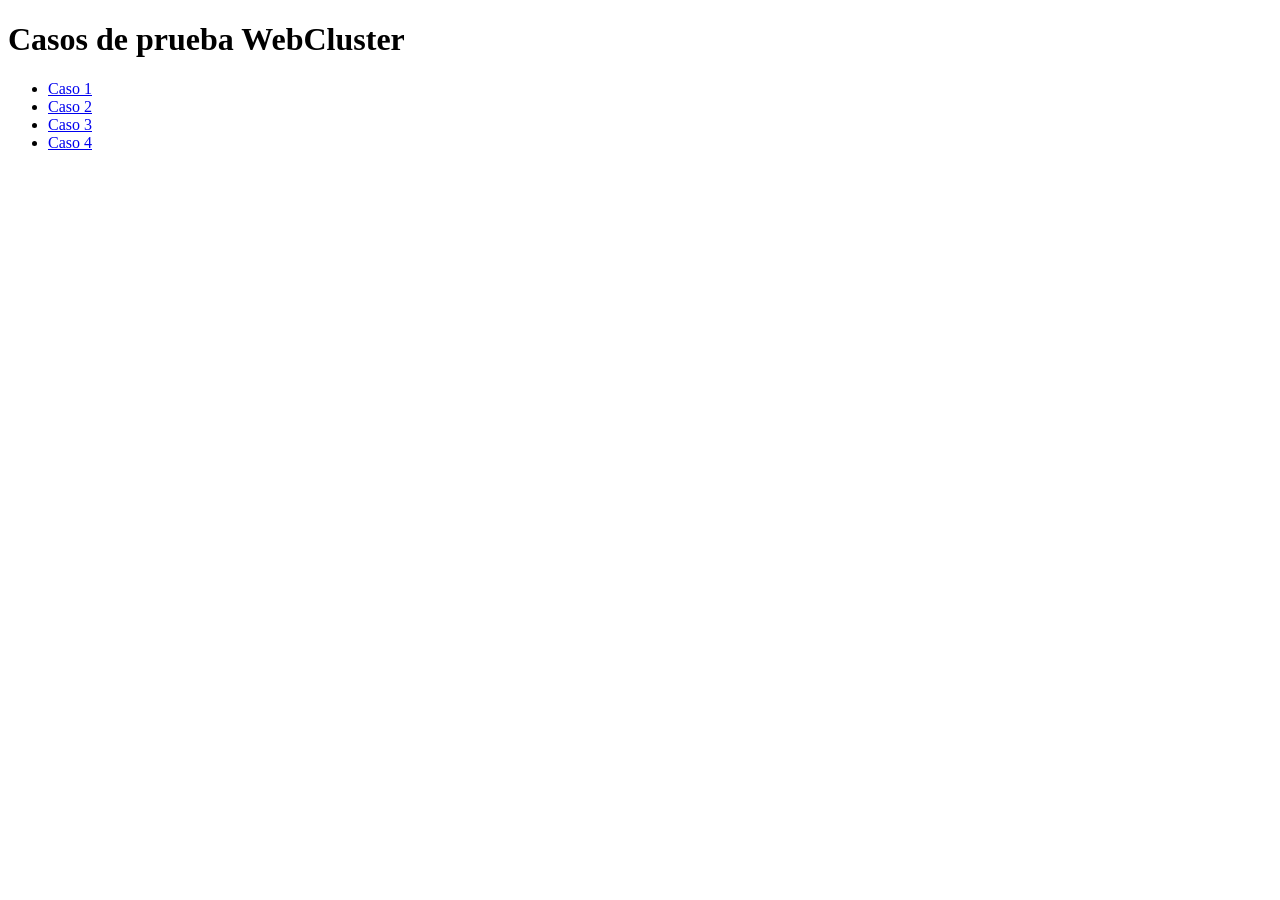
<file: www/casos/index.html>
<!DOCTYPE html>
<html lang="es">
<head>
  <meta charset="UTF-8">
  <title>Casos de prueba WebCluster</title>
</head>
<body>
  <h1>Casos de prueba WebCluster</h1>
  <ul>
    <li><a href="/casos/caso1.html">Caso 1</a></li>
    <li><a href="/casos/caso2.html">Caso 2</a></li>
    <li><a href="/casos/caso3.html">Caso 3</a></li>
    <li><a href="/casos/caso4.html">Caso 4</a></li>
  </ul>
</body>
</html>
</file>
